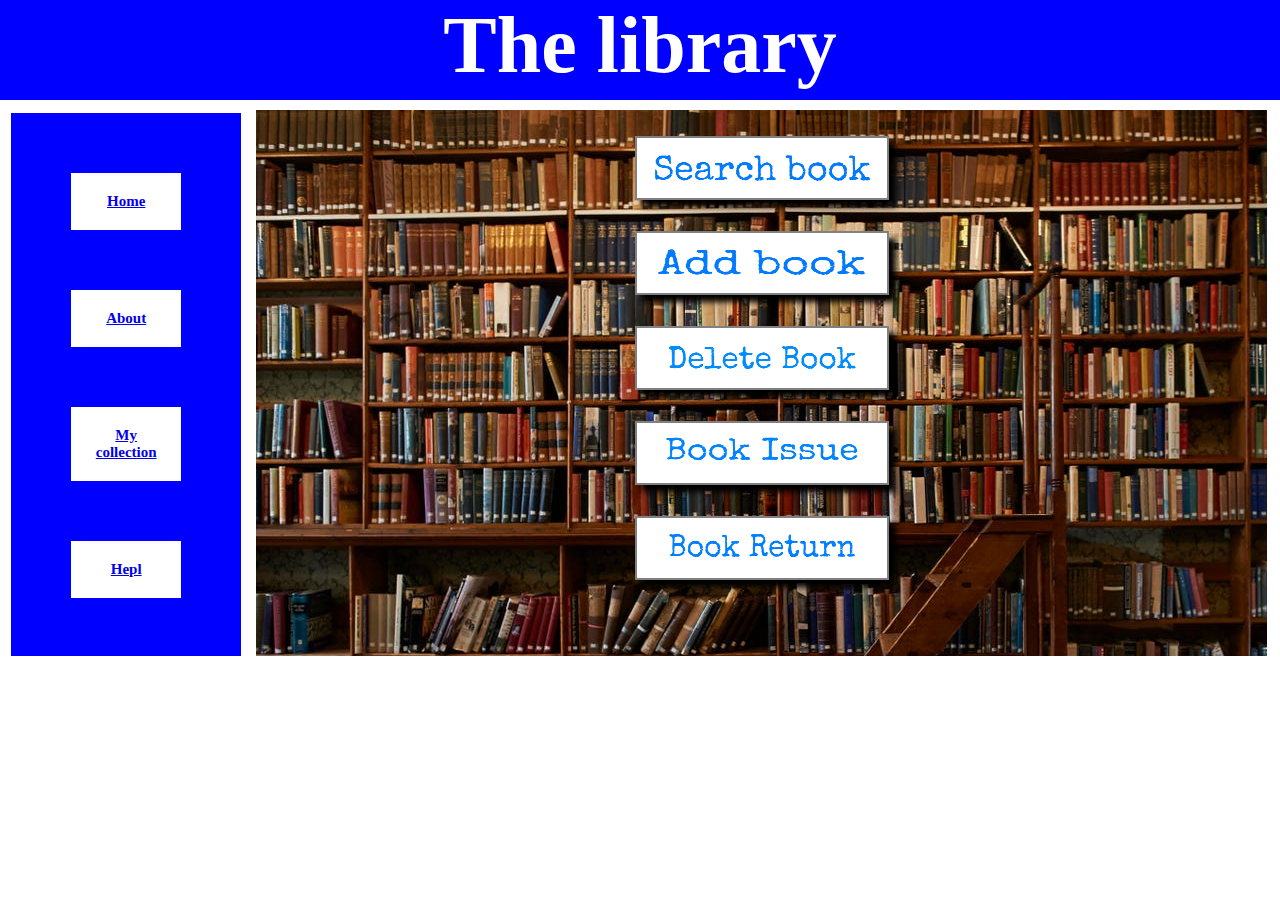
<file: index.html>
<!DOCTYPE html>
<html>
<head>
	<title></title>
	<link rel="stylesheet" type="text/css" href="style1.css">
</head>
<body>
<header id="h"><h1>The library</h1></header>
<section>
<div id="container">    
<div id="menu1">
 <table cellspacing="60" cellpadding="20" >   
  <tr><th  class="tab" ><a href="index.html" >Home</a></th></tr>
  <tr><th  class="tab" ><a href="about.html" >About</a></th></tr>
  <tr><th  class="tab" ><a href="MyCollection.html" >My collection</a></th></tr>
  <tr><th  class="tab" ><a href="help.html" >Hepl</a></th></tr>
 </table> 
</div>	
<div id="main1" align="center" >
 
 <table cellspacing="25" >
     <tr >
        <td><a href="searchbook.html"><img src="t1.jpeg" width="250" height="60" class="op"></a></td>
    </tr>
     <tr>
        <td><a href="addbook.html"><img src="t2.jpeg" width="250" height="60" class="op"></a></td>
    </tr>
     <tr>
        <td><a href="deletebook.html"><img src="t3.jpeg" width="250" height="60" class="op"></a></td>
    </tr>
     <tr>
        <td><a href="bookissue.html"><img src="t4.jpeg" width="250" height="60" class="op"></a></td>
    </tr>
    <tr>
        <td><a href="bookreturn.html"><img src="t5.jpeg" width="250" height="60" class="op"></a></td>
    </tr>
 </table>
   
</div>
</div>		
</section>

</body>
</html>
</file>
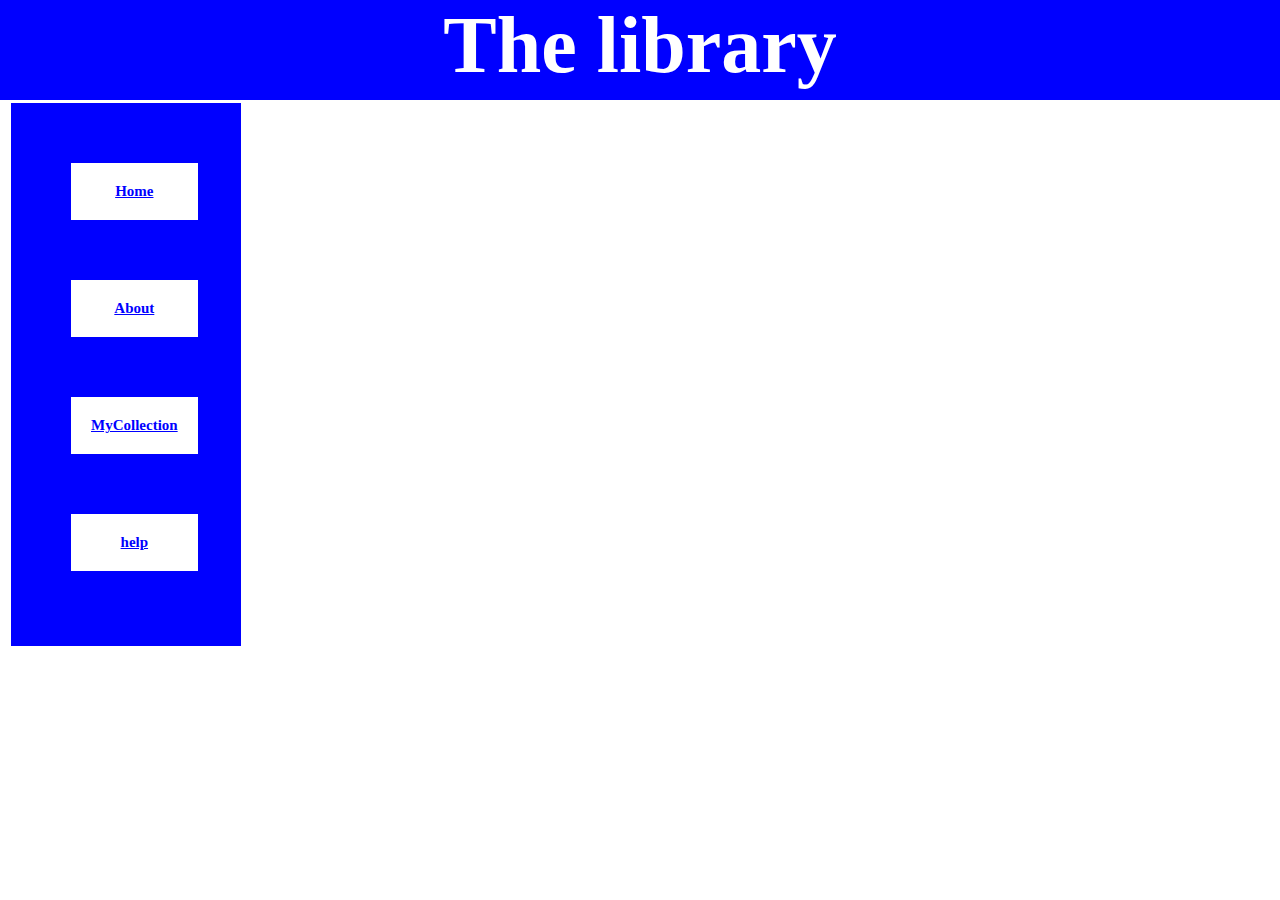
<file: about.html>
<!DOCTYPE html>
<html>
<head>
	<title></title>
	<link rel="stylesheet" type="text/css" href="about.css">
</head>
<body>
<header id="h"><h1>The library</h1></header>
<section>
<div id="container">    
<div id="menu1">
 <table cellspacing="60" cellpadding="20" >   
 <tr><th  class="tab" ><a href="index.html" class="T">Home</a></th></tr>
  <tr><th  class="tab" ><a href="about.html" class="T">About</a></th></tr>
  <tr><th  class="tab" ><a href="MyCollection.html" class="T">MyCollection</a></th></tr>
  <tr><th  class="tab" ><a href="help.html" class="T">help</a></th></tr>
 </table> 
</div>	
<div id="main1" align="center" >
 
 
</div>
</div>		
</section>

</body>
</html>
</file>
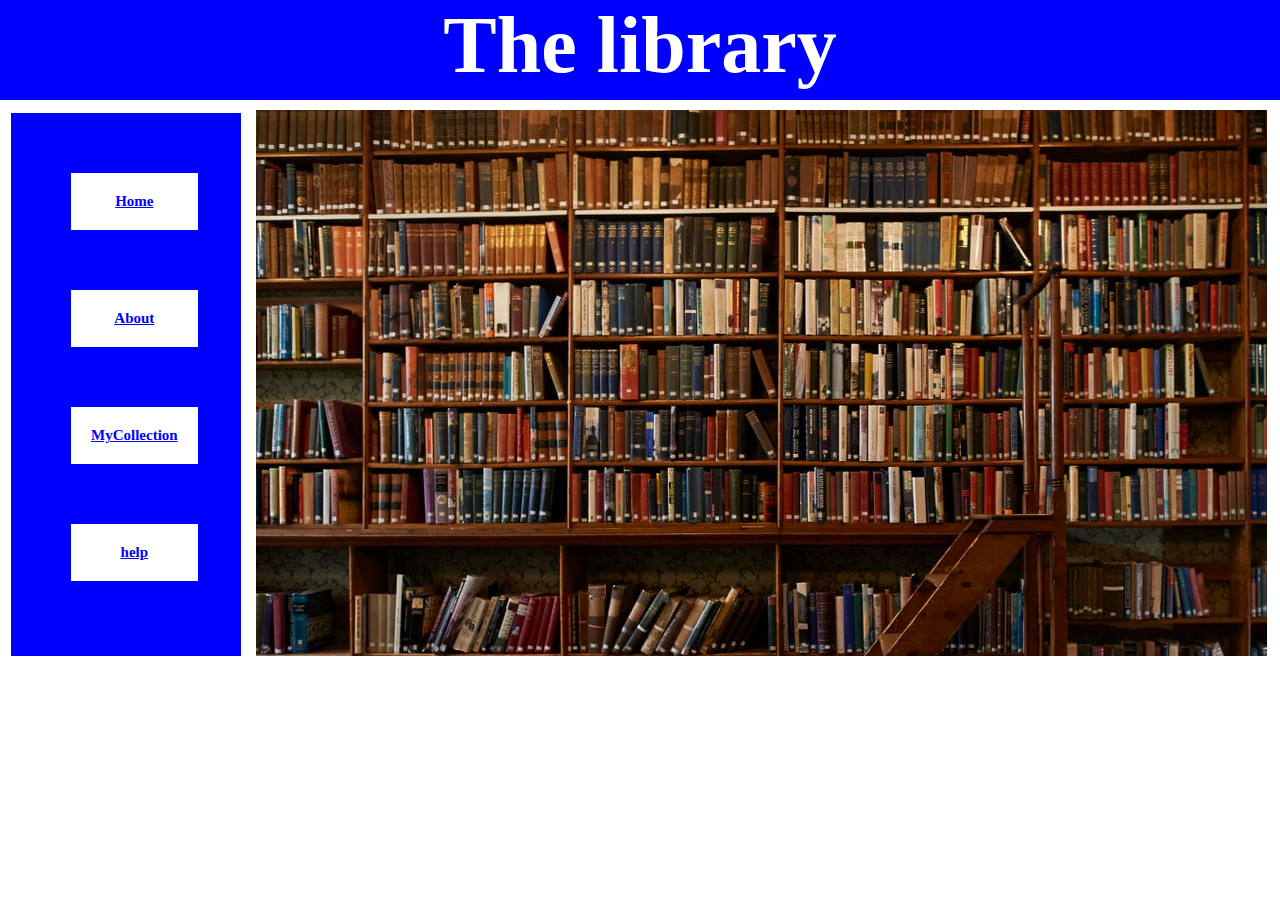
<file: addbook.html>
<!DOCTYPE html>
<html>
<head>
	<title></title>
	<link rel="stylesheet" type="text/css" href="add.css">
</head>
<body>
<header id="h"><h1>The library</h1></header>
<section>
<div id="container">    
<div id="menu1">
 <table cellspacing="60" cellpadding="20" >   
  <tr><th  class="tab" ><a href="index.html" class="T">Home</a></th></tr>
  <tr><th  class="tab" ><a href="about.html" class="T">About</a></th></tr>
  <tr><th  class="tab" ><a href="MyCollection.html" class="T">MyCollection</a></th></tr>
  <tr><th  class="tab" ><a href="help.html" class="T">help</a></th></tr>
 </table> 
</div>	
<div id="main1" align="center" >
 
 
   
</div>
</div>		
</section>

</body>
</html>
</file>
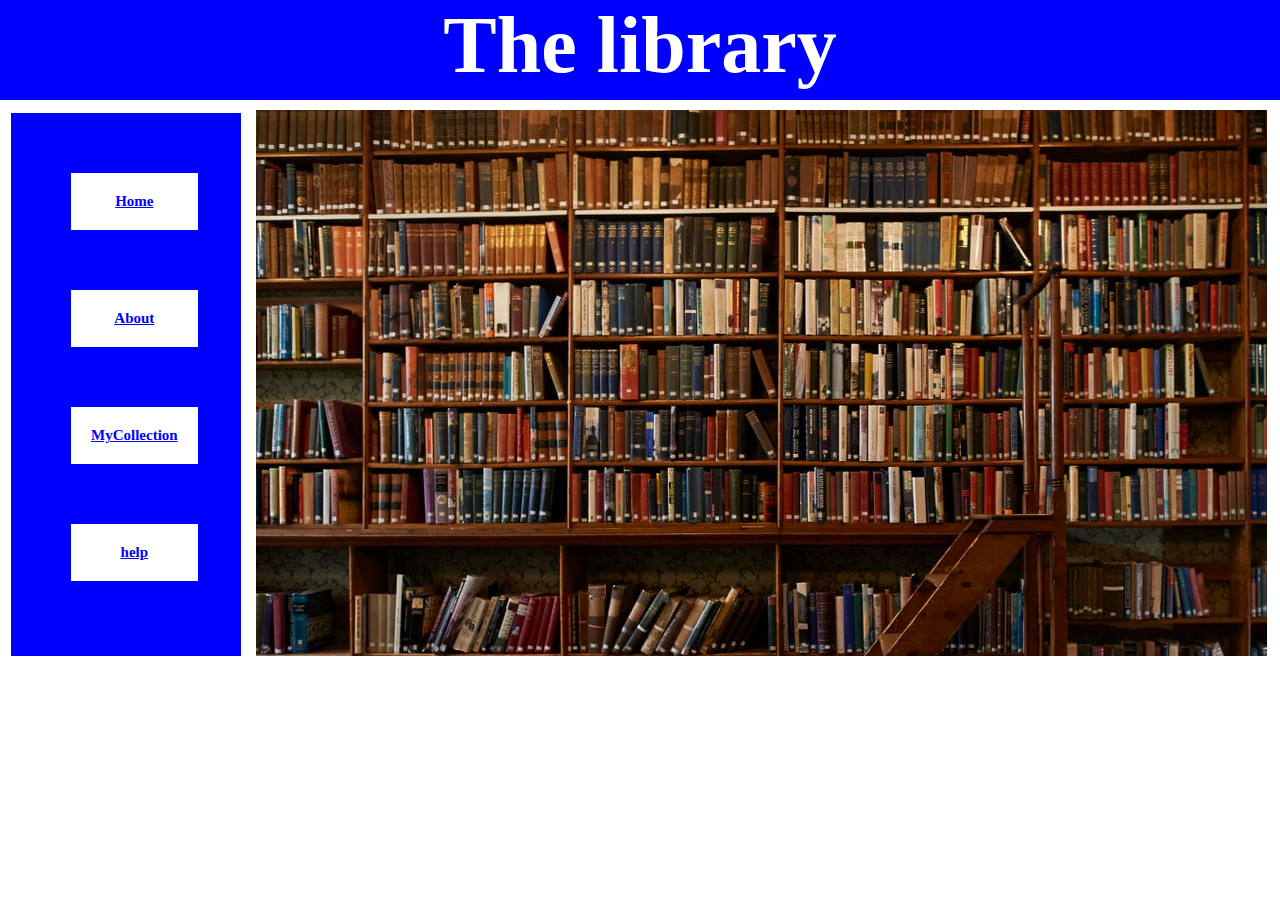
<file: bookissue.html>
<!DOCTYPE html>
<html>
<head>
	<title></title>
	<link rel="stylesheet" type="text/css" href="issue.css">
</head>
<body>
<header id="h"><h1>The library</h1></header>
<section>
<div id="container">    
<div id="menu1">
 <table cellspacing="60" cellpadding="20" >   
 <tr><th  class="tab" ><a href="index.html" class="T">Home</a></th></tr>
  <tr><th  class="tab" ><a href="about.html" class="T">About</a></th></tr>
  <tr><th  class="tab" ><a href="MyCollection.html" class="T">MyCollection</a></th></tr>
  <tr><th  class="tab" ><a href="help.html" class="T">help</a></th></tr>
 </table> 
</div>	
<div id="main1" align="center" >
 
 
   
</div>
</div>		
</section>

</body>
</html>
</file>
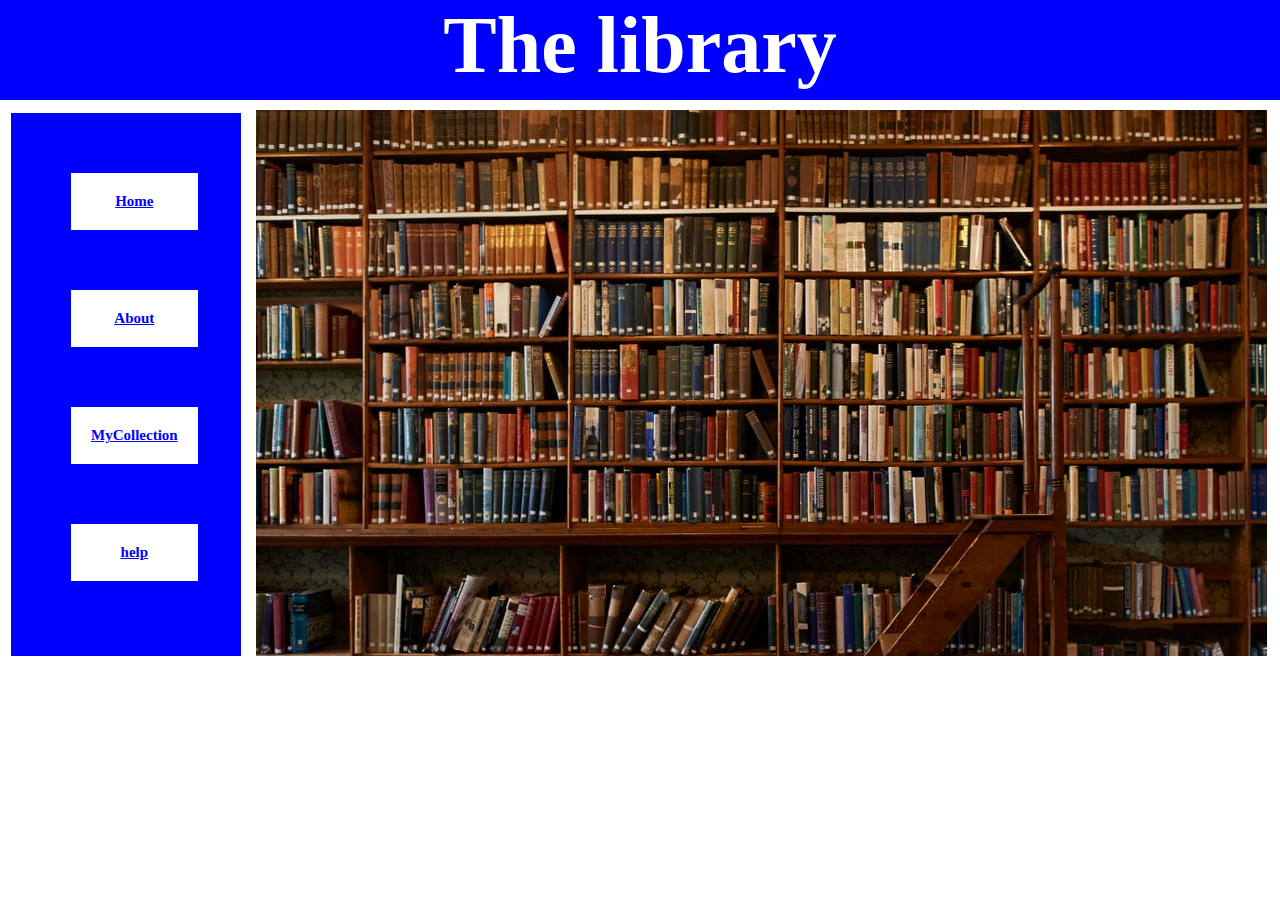
<file: bookreturn.html>
<!DOCTYPE html>
<html>
<head>
	<title></title>
	<link rel="stylesheet" type="text/css" href="return.css">
</head>
<body>
<header id="h"><h1>The library</h1></header>
<section>
<div id="container">    
<div id="menu1">
 <table cellspacing="60" cellpadding="20" >   
 <tr><th  class="tab" ><a href="index.html" class="T">Home</a></th></tr>
  <tr><th  class="tab" ><a href="about.html" class="T">About</a></th></tr>
  <tr><th  class="tab" ><a href="MyCollection.html" class="T">MyCollection</a></th></tr>
  <tr><th  class="tab" ><a href="help.html" class="T">help</a></th></tr>
 </table> 
</div>	
<div id="main1" align="center" >
 
 
   
</div>
</div>		
</section>

</body>
</html>
</file>
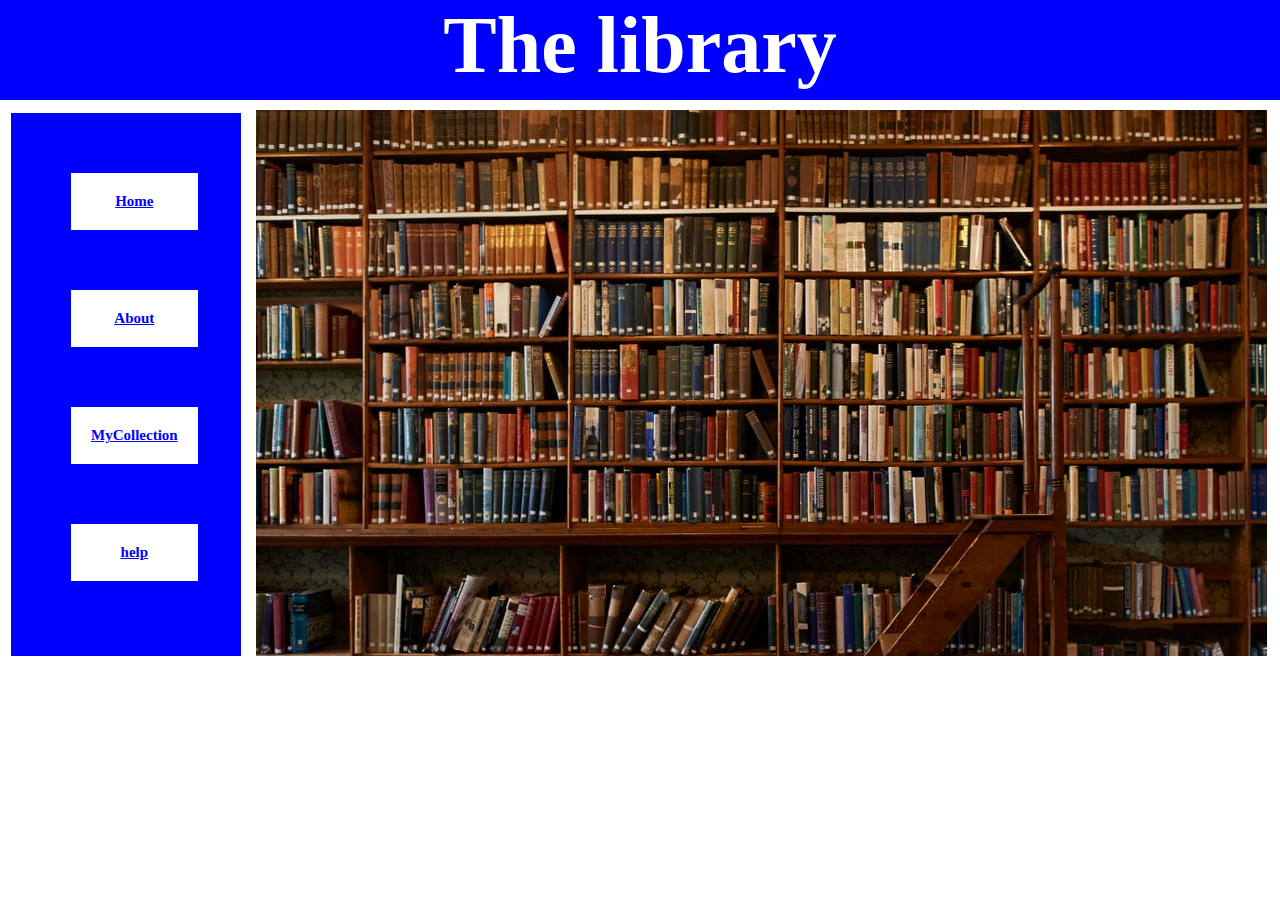
<file: deletebook.html>
<!DOCTYPE html>
<html>
<head>
	<title></title>
	<link rel="stylesheet" type="text/css" href="delete.css">
</head>
<body>
<header id="h"><h1>The library</h1></header>
<section>
<div id="container">    
<div id="menu1">
 <table cellspacing="60" cellpadding="20" >   
 <tr><th  class="tab" ><a href="index.html" class="T">Home</a></th></tr>
  <tr><th  class="tab" ><a href="about.html" class="T">About</a></th></tr>
  <tr><th  class="tab" ><a href="MyCollection.html" class="T">MyCollection</a></th></tr>
  <tr><th  class="tab" ><a href="help.html" class="T">help</a></th></tr>
 </table> 
</div>	
<div id="main1" align="center" >
 
 
   
</div>
</div>		
</section>

</body>
</html>
</file>
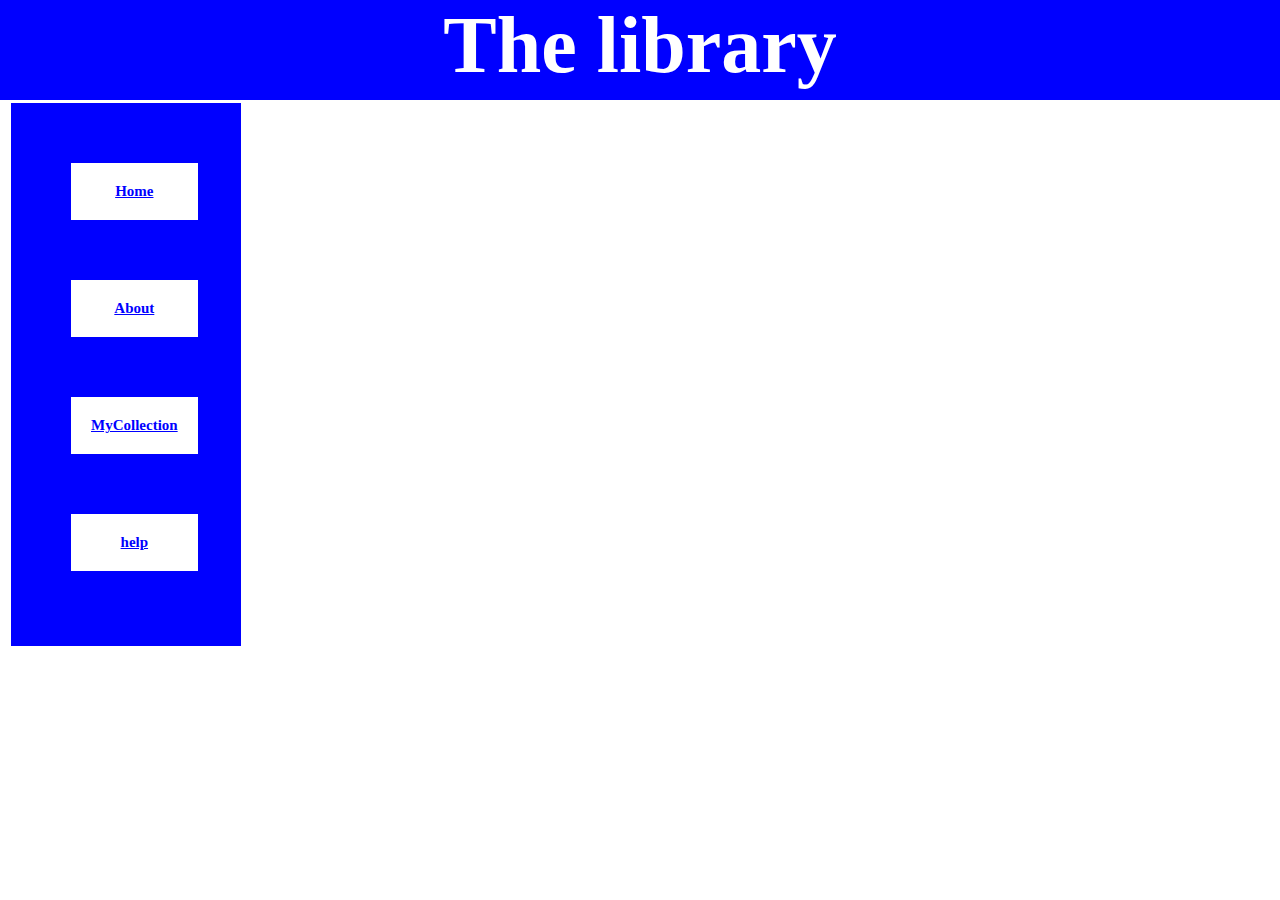
<file: help.html>
<!DOCTYPE html>
<html>
<head>
	<title></title>
	<link rel="stylesheet" type="text/css" href="help.css">
</head>
<body>
<header id="h"><h1>The library</h1></header>
<section>
<div id="container">    
<div id="menu1">
 <table cellspacing="60" cellpadding="20" >   
 <tr><th  class="tab" ><a href="index.html" class="T">Home</a></th></tr>
  <tr><th  class="tab" ><a href="about.html" class="T">About</a></th></tr>
  <tr><th  class="tab" ><a href="MyCollection.html" class="T">MyCollection</a></th></tr>
  <tr><th  class="tab" ><a href="help.html" class="T">help</a></th></tr>
 </table> 
</div>	
<div id="main1" align="center" >
 
 
</div>
</div>		
</section>

</body>
</html>
</file>
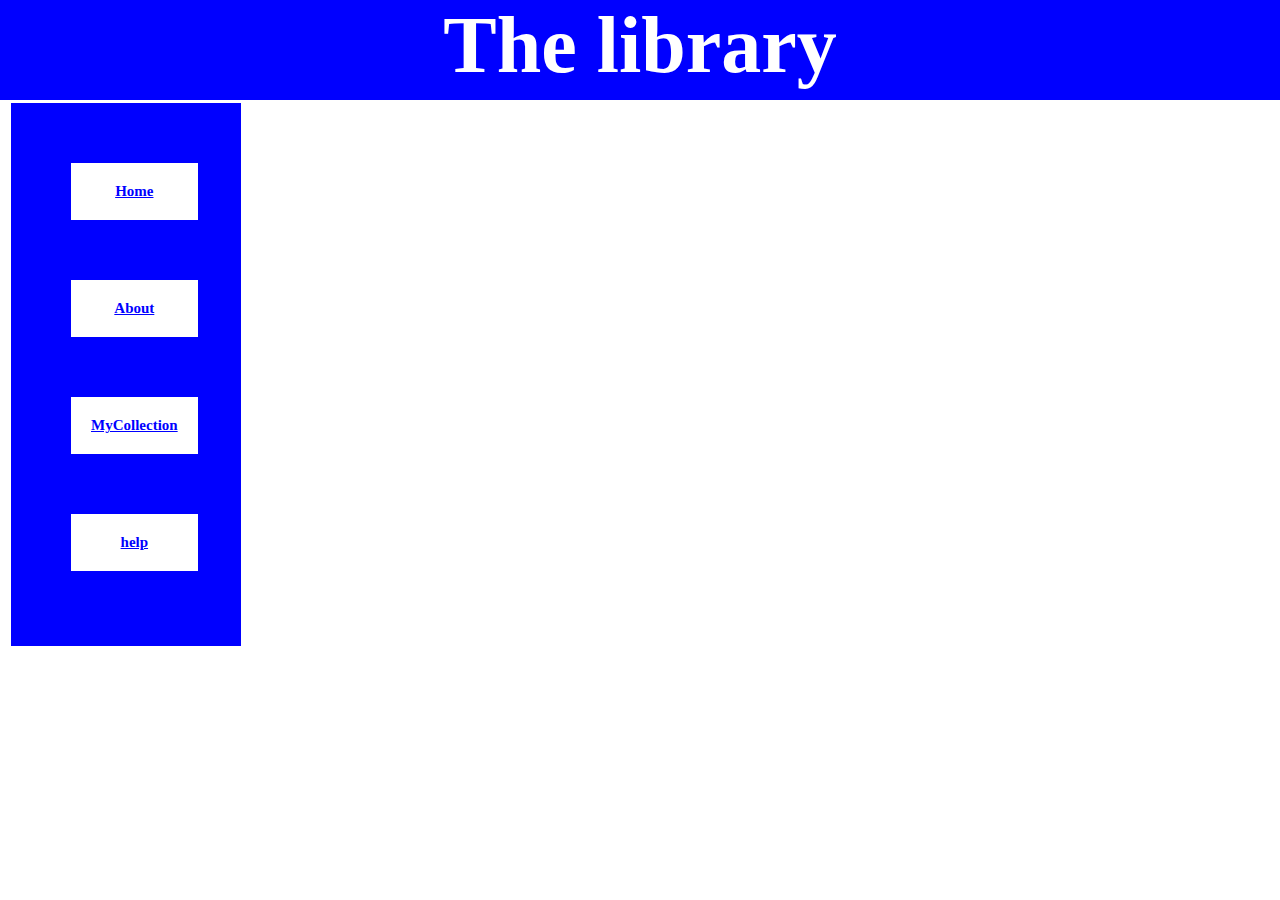
<file: MyCollection.html>
<!DOCTYPE html>
<html>
<head>
	<title></title>
	<link rel="stylesheet" type="text/css" href="MyCollection.css">
</head>
<body>
<header id="h"><h1>The library</h1></header>
<section>
<div id="container">    
<div id="menu1">
 <table cellspacing="60" cellpadding="20" >   
 <tr><th  class="tab" ><a href="index.html" class="T">Home</a></th></tr>
  <tr><th  class="tab" ><a href="about.html" class="T">About</a></th></tr>
  <tr><th  class="tab" ><a href="MyCollection.html" class="T">MyCollection</a></th></tr>
  <tr><th  class="tab" ><a href="help.html" class="T">help</a></th></tr>
 </table> 
</div>	
<div id="main1" align="center" >
 
 
</div>
</div>		
</section>

</body>
</html>
</file>
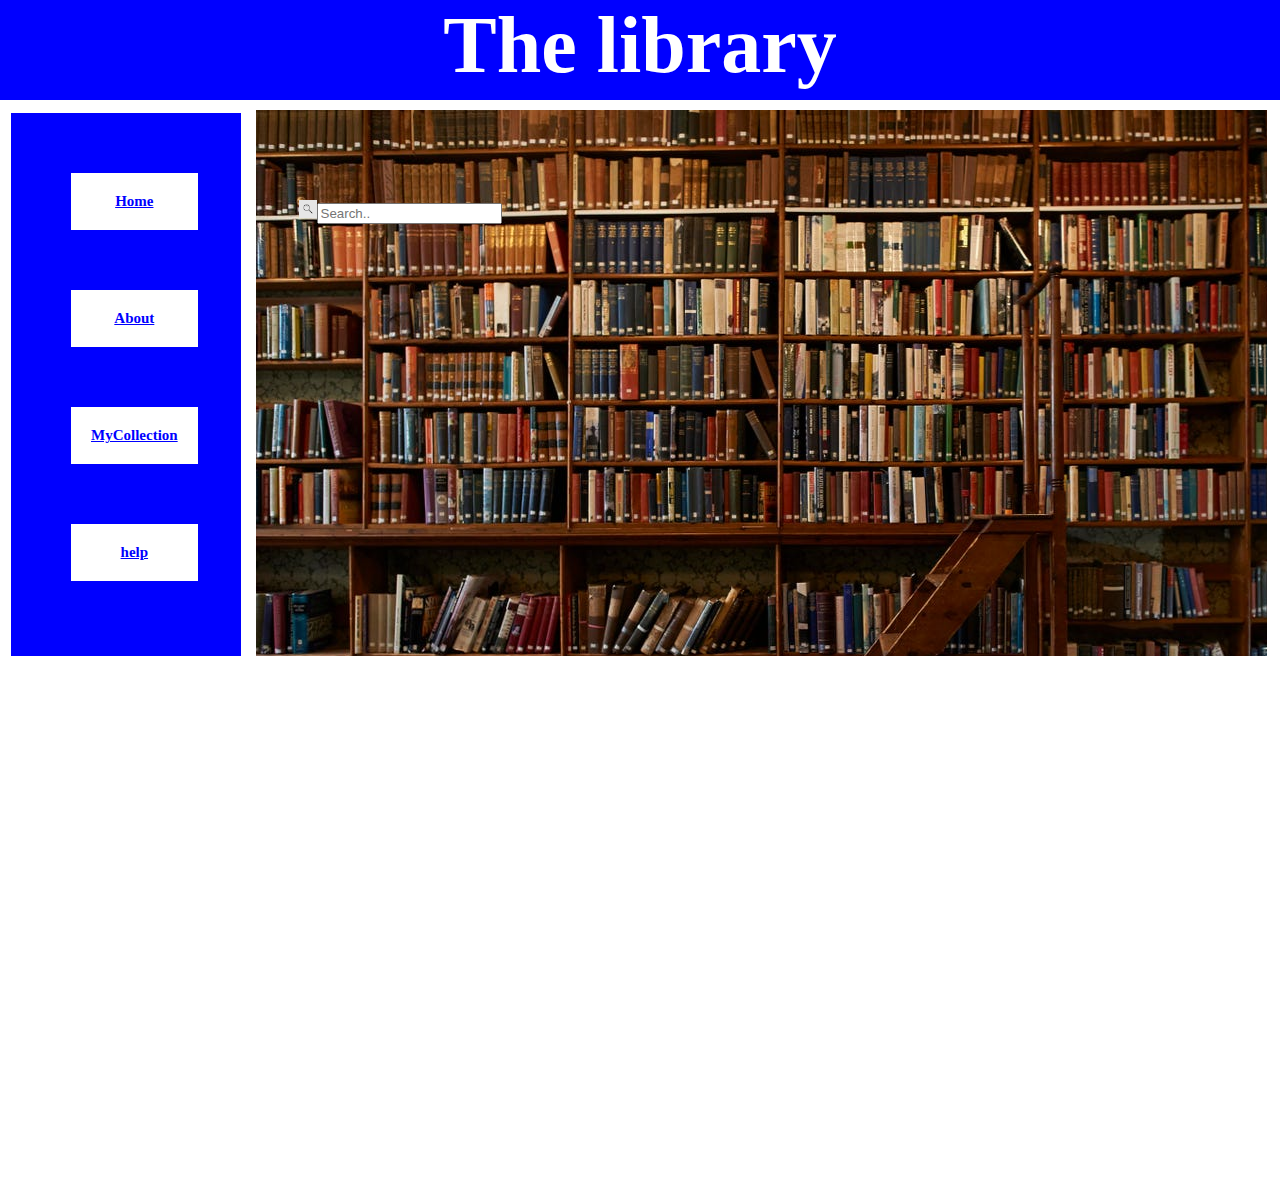
<file: searchbook.html>
<!DOCTYPE html>
<html>
<head>
	<title></title>
	<link rel="stylesheet" type="text/css" href="search.css">
</head>
<body>
<header id="h"><h1>The library</h1></header>
<section>
<div id="container">    
<div id="menu1">
 <table cellspacing="60" cellpadding="20" >   
 <tr><th  class="tab" ><a href="index.html" class="T">Home</a></th></tr>
  <tr><th  class="tab" ><a href="about.html" class="T">About</a></th></tr>
  <tr><th  class="tab" ><a href="MyCollection.html" class="T">MyCollection</a></th></tr>
  <tr><th  class="tab" ><a href="help.html" class="T">help</a></th></tr>
 </table> 
</div>	
<div id="main1" align="center" >
 
<div class="searchbar">
 <form>
    <img src="s1.jpg" width="18" height="18"><input type="text" placeholder="Search.." style="width: 200; height: 200;">
 </form>
</div>
   
</div>
</div>		
</section>

</body>
</html>
</file>
<file: style1.css>
*{
	margin: 0px;
}
#container
{
 width: 100%;
 height: 550px;   
}
#h
{
 width: 100%;
 height: 100px;
 background-color: blue; 
 font-size: 40px;
 font-family: AngryBirds;
 text-align: center;  
 color: white;  
}

#menu1
{
 width: 18%;
 height: 543px;  
 background-color: blue; 
 text-align: center;
 float: left;
 margin-top: 3px;
 margin-left: 11px;
 margin-right: 10px;

}

.tab
{
  background-color: white;
  width: 130px;
  font-size: 15px;
  
 
}
.T
{
 color: blue;   
}
#main1
{
 width: 79%;
 height: 546px;
 background-image:url('p2.jpg');
 margin-left: 20%;
 margin-top: 10px;

}
.op
{
 border:2px solid gray;
 box-shadow: 7px 7px 6px black;   
}
</file>
<file: about.css>
*{
	margin: 0px;
}
#container
{
 width: 100%;
 height: 550px;   
}
#h
{
 width: 100%;
 height: 100px;
 background-color: blue; 
 font-size: 40px;
 font-family: AngryBirds;
 text-align: center;  
 color: white;  
}

#menu1
{
 width: 18%;
 height: 543px;  
 background-color: blue; 
 text-align: center;
 float: left;
 margin-top: 3px;
 margin-left: 11px;
 margin-right: 10px;

}

.tab
{
  background-color: white;
  width: 130px;
  font-size: 15px;
 
}
.T
{
 color: blue;   
}
</file>
<file: add.css>
*{
	margin: 0px;
}
#container
{
 width: 100%;
 height: 550px;   
}
#h
{
 width: 100%;
 height: 100px;
 background-color: blue; 
 font-size: 40px;
 font-family: AngryBirds;
 text-align: center;  
 color: white;  
}

#menu1
{
 width: 18%;
 height: 543px;  
 background-color: blue; 
 text-align: center;
 float: left;
 margin-top: 3px;
 margin-left: 11px;
 margin-right: 10px;
}

.tab
{
  background-color: white;
  width: 130px;
  font-size: 15px;
 
}
.T
{
 color: blue;   
}
#main1
{
 width: 79%;
 height: 546px;
 background-image:url('p2.jpg');
 margin-left: 20%;
 margin-top: 10px;

}
</file>
<file: issue.css>
*{
	margin: 0px;
}
#container
{
 width: 100%;
 height: 550px;   
}
#h
{
 width: 100%;
 height: 100px;
 background-color: blue; 
 font-size: 40px;
 font-family: AngryBirds;
 text-align: center;  
 color: white;  
}

#menu1
{
 width: 18%;
 height: 543px;  
 background-color: blue; 
 text-align: center;
 float: left;
 margin-top: 3px;
 margin-left: 11px;
 margin-right: 10px;
}

.tab
{
  background-color: white;
  width: 130px;
  font-size: 15px;
 
}
.T
{
 color: blue;   
}
#main1
{
 width: 79%;
 height: 546px;
 background-image:url('p2.jpg');
 margin-left: 20%;
 margin-top: 10px;

}
</file>
<file: return.css>
*{
	margin: 0px;
}
#container
{
 width: 100%;
 height: 550px;   
}
#h
{
 width: 100%;
 height: 100px;
 background-color: blue; 
 font-size: 40px;
 font-family: AngryBirds;
 text-align: center;  
 color: white;  
}

#menu1
{
 width: 18%;
 height: 543px;  
 background-color: blue; 
 text-align: center;
 float: left;
 margin-top: 3px;
 margin-left: 11px;
 margin-right: 10px;
}

.tab
{
  background-color: white;
  width: 130px;
  font-size: 15px;
 
}
.T
{
 color: blue;   
}
#main1
{
 width: 79%;
 height: 546px;
 background-image:url('p2.jpg');
 margin-left: 20%;
 margin-top: 10px;

}
</file>
<file: delete.css>
*{
	margin: 0px;
}
#container
{
 width: 100%;
 height: 550px;   
}
#h
{
 width: 100%;
 height: 100px;
 background-color: blue; 
 font-size: 40px;
 font-family: AngryBirds;
 text-align: center;  
 color: white;  
}

#menu1
{
 width: 18%;
 height: 543px;  
 background-color: blue; 
 text-align: center;
 float: left;
 margin-top: 3px;
 margin-left: 11px;
 margin-right: 10px;
}

.tab
{
  background-color: white;
  width: 130px;
  font-size: 15px;
 
}
.T
{
 color: blue;   
}
#main1
{
 width: 79%;
 height: 546px;
 background-image:url('p2.jpg');
 margin-left: 20%;
 margin-top: 10px;

}
</file>
<file: help.css>
*{
	margin: 0px;
}
#container
{
 width: 100%;
 height: 550px;   
}
#h
{
 width: 100%;
 height: 100px;
 background-color: blue; 
 font-size: 40px;
 font-family: AngryBirds;
 text-align: center;  
 color: white;  
}

#menu1
{
 width: 18%;
 height: 543px;  
 background-color: blue; 
 text-align: center;
 float: left;
 margin-top: 3px;
 margin-left: 11px;
 margin-right: 10px;

}

.tab
{
  background-color: white;
  width: 130px;
  font-size: 15px;
 
}
.T
{
 color: blue;   
}
</file>
<file: MyCollection.css>
*{
	margin: 0px;
}
#container
{
 width: 100%;
 height: 550px;   
}
#h
{
 width: 100%;
 height: 100px;
 background-color: blue; 
 font-size: 40px;
 font-family: AngryBirds;
 text-align: center;  
 color: white;  
}

#menu1
{
 width: 18%;
 height: 543px;  
 background-color: blue; 
 text-align: center;
 float: left;
 margin-top: 3px;
 margin-left: 11px;
 margin-right: 10px;

}

.tab
{
  background-color: white;
  width: 130px;
  font-size: 15px;
 
}
.T
{
 color: blue;   
}
</file>
<file: search.css>
*{
	margin: 0px;
}
#container
{
 width: 100%;
 height: 550px;   
}
#h
{
 width: 100%;
 height: 100px;
 background-color: blue; 
 font-size: 40px;
 font-family: AngryBirds;
 text-align: center;  
 color: white;  
}

#menu1
{
 width: 18%;
 height: 543px;  
 background-color: blue; 
 text-align: center;
 float: left;
 margin-top: 3px;
 margin-left: 11px;
 margin-right: 10px;
}

.tab
{
  background-color: white;
  width: 130px;
  font-size: 15px;
 
}
.T
{
 color: blue;   
}
#main1
{
 width: 79%;
 height: 546px;
 background-image:url('p2.jpg');
 margin-left: 20%;
 margin-top: 10px;

}
.searchbar
{
 position: absolute;
 top: 200px;
 left: 100px;
 height: 1000px;
 width: 600px;
}
</file>
